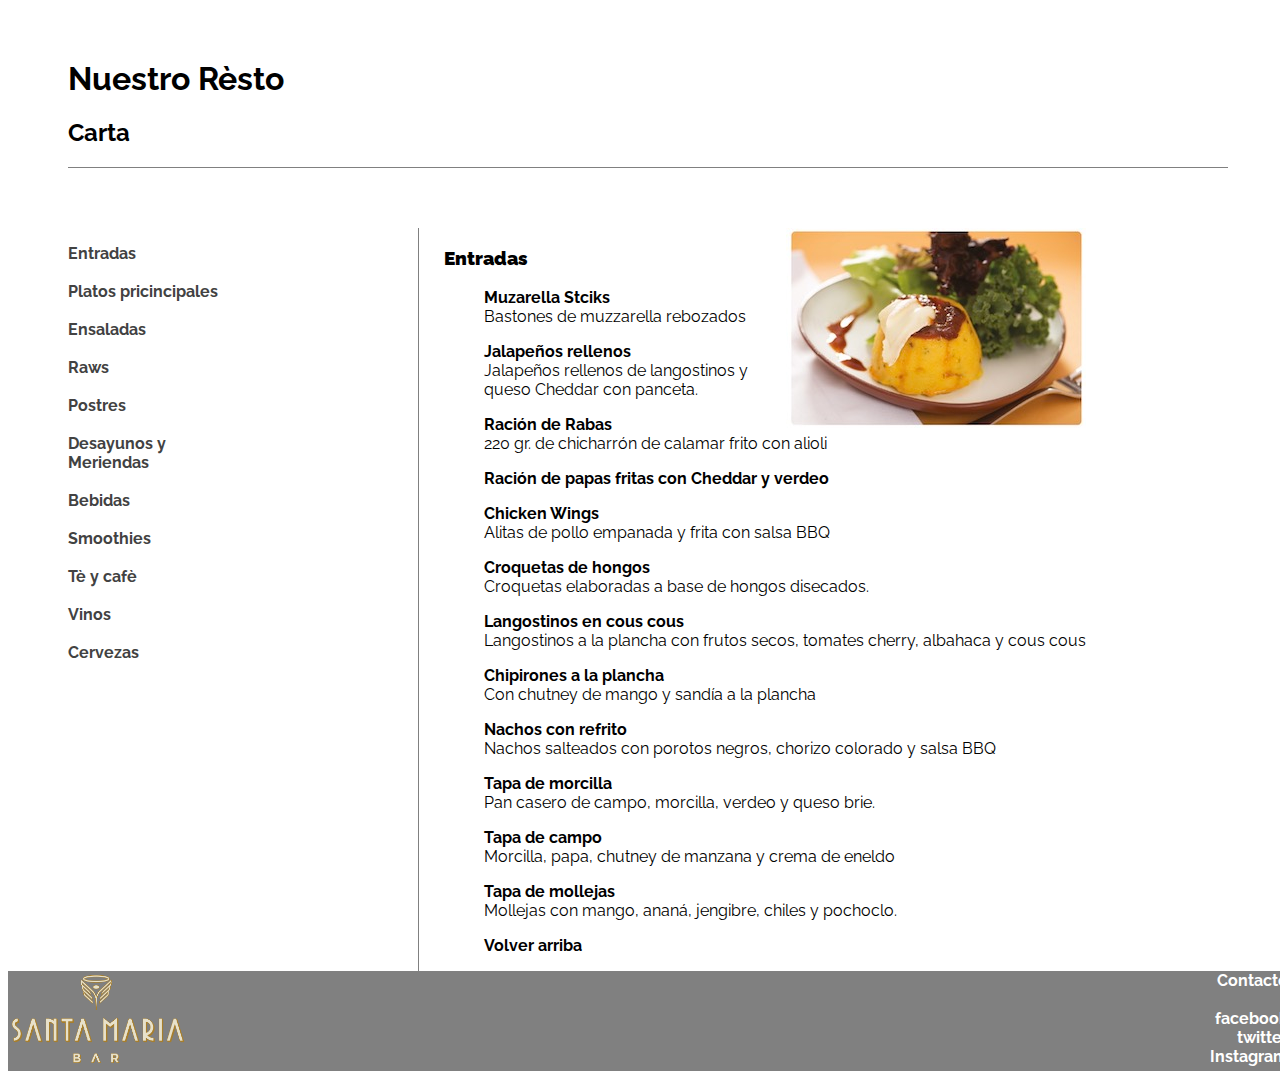
<file: index.html>
<!DOCTYPE html>
<html lang="en">

<head>
    <meta charset="UTF-8">
    <meta name="viewport" content="width=device-width, initial-scale=1.0">
    <title>Carta</title>
    <link rel="stylesheet" href="css/style.css">
    <link href='https://fonts.googleapis.com/css?family=Raleway' rel='stylesheet' type='text/css'>
</head>

<body>
    <div id="app">
        <header id="encabezados">
            <h1>Nuestro Rèsto</h1>
            <h2>Carta</h2>
        </header>
        <div id="enlaces">
            <nav>
                <ul class="tabla">
                    <li><a href="entradas" style="text-decoration:none;"><strong style="color: #424242; ">Entradas</strong></a></li>
                    <br>
                    <li><a href="platos-principales.html" style="text-decoration:none;"><strong style="color: #424242; ">Platos pricincipales</strong></a></li>
                    <br>
                    <li><a href="ensaladas" style="text-decoration:none;"><strong style="color: #424242; "> Ensaladas</strong></a></li>
                    <br>
                    <li><a href="raws" style="text-decoration:none;"><strong style="color: #424242;">Raws</strong></a></li>
                    <br>
                    <li><a href="postres.html" style="text-decoration:none;"><strong style="color: #424242;"> Postres</strong></a></li>
                    <br>
                    <li><a href="desayuno" style="text-decoration:none;"><strong style="color: #424242;"> Desayunos y <br>Meriendas</strong></a></li>
                    <br>
                    <li><a href="bebidas" style="text-decoration:none;"><strong style="color: #424242;">Bebidas</strong></a></li>
                    <br>
                    <li><a href="smoothies" style="text-decoration:none;"><strong style="color: #424242;"> Smoothies</strong></a></li>
                    <br>
                    <li><a href="te-y-cafe" style="text-decoration:none;"><strong style="color: #424242;"> Tè y cafè</strong></a></li>
                    <br>
                    <li><a href="vinos" style="text-decoration: none;"><strong style="color: #424242;">Vinos</strong></a></li>
                    <br>
                    <li><a href="cervezas" style="text-decoration:none;"><strong style="color: #424242;">Cervezas</strong></a></li>
                </ul>
            </nav>
            <section id="entrada">
                <img id="imagen" src="img/foto-entradas.jpg" alt="Postre ">
                <h3><b>Entradas</b></h3>
                <ul id="comidas">
                    <li>
                        <p><b> Muzarella Stciks</b><br> Bastones de muzzarella rebozados
                        </p>
                    </li>
                    <li>
                        <p><b>Jalapeños rellenos</b><br> Jalapeños rellenos de langostinos y queso Cheddar con panceta.
                        </p>
                    </li>
                    <li>
                        <p><b> Ración de Rabas</b><br> 220 gr. de chicharrón de calamar frito con alioli
                        </p>
                    </li>
                    <li>
                        <p><b> Ración de papas fritas con Cheddar y verdeo
                        </b>
                        </p>
                    </li>
                    <li>
                        <p><b> Chicken Wings
                        </b><br> Alitas de pollo empanada y frita con salsa BBQ

                        </p>
                    </li>
                    <li>
                        <p><b> Croquetas de hongos
                        </b><br> Croquetas elaboradas a base de hongos disecados.
                        </p>
                    </li>
                    <li>
                        <p><b> Langostinos en cous cous
                        </b><br> Langostinos a la plancha con frutos secos, tomates cherry, albahaca y cous cous

                        </p>
                    </li>
                    <li>
                        <p><b> Chipirones a la plancha
                        </b><br> Con chutney de mango y sandía a la plancha

                        </p>
                    </li>
                    <li>
                        <p><b> Nachos con refrito
                        </b><br> Nachos salteados con porotos negros, chorizo colorado y salsa BBQ
                        </p>
                    </li>
                    <li>
                        <p><b> Tapa de morcilla
                        </b><br> Pan casero de campo, morcilla, verdeo y queso brie.
                        </p>
                    </li>
                    <li>
                        <p><b> Tapa de campo
                        </b><br> Morcilla, papa, chutney de manzana y crema de eneldo

                        </p>
                    </li>
                    <li>
                        <p><b> Tapa de mollejas
                        </b><br> Mollejas con mango, ananá, jengibre, chiles y pochoclo.

                        </p>
                    </li>

                    <a href="index.html " style="text-decoration: none; ">
                        <b style="color: black; ">Volver arriba</b>
                    </a>
                </ul>
            </section>
        </div>

        <div>

            <footer id="final">
                <img id="logo" src="img/logo-web.png " alt="Logo">
                <a href="contacto.html " style="text-decoration: none; "><strong style="color: white; ">Contacto</strong></a>
                <br>
                <br>
                <a href="facebook " style="text-decoration: none; "><strong style="color: white; ">facebook</strong></a>
                <br>
                <a href="twitter " style="text-decoration: none; "><strong style="color: white; ">twitter</strong></a>
                <br>
                <a href="instagram " style="text-decoration: none; "><strong style="color: white; ">Instagram</strong></a>
            </footer>

        </div>

    </div>
</body>

</html>
</file>
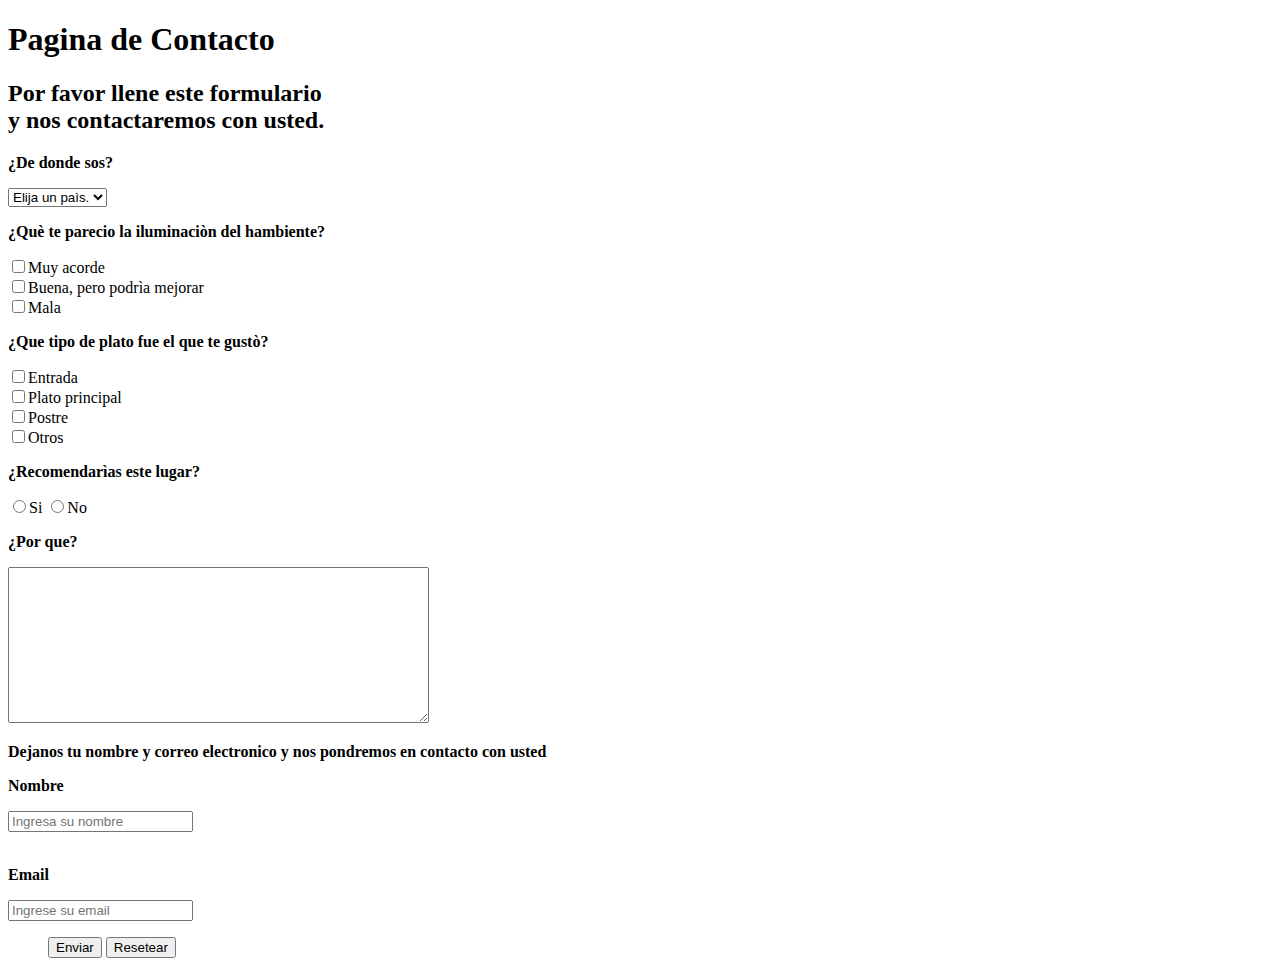
<file: contacto.html>
<!DOCTYPE html>
<html lang="en">

<head>
    <meta charset="UTF-8">
    <meta name="viewport" content="width=device-width, initial-scale=1.0">
    <link rel="stylesheet" href="">
    <title>Contacto</title>
</head>

<body>
    <div id="contacto">
        <header>
            <h1>Pagina de Contacto</h1>
            <h2>Por favor llene este formulario <br> y nos contactaremos con usted.</h2>
        </header>

        <div id="formulario">
            <form action="contacto.html" method="POST">
                <p><label for="lugar"><b>¿De donde sos?</b></label></p>
                <select name="pais" id="id">
                <option value="" selected disabled hidden>Elija un paìs.</option>
                <option value="argentina">argentina</option>
                <option value="chile">chile</option>
                <option value="colombia">Colombia</option>
                <option value="venezuela">Venezuela</option>
            </select>

                <p><b>¿Què te parecio la iluminaciòn del hambiente?</b></p>
                <input type="checkbox" name="iluminacion" value="muy-acorde">Muy acorde<br>
                <input type="checkbox" name="iluminacion" value="buena">Buena, pero podrìa mejorar<br>
                <input type="checkbox" name="iluminacion" value="mala">Mala<br>

                <p><b>¿Que tipo de plato fue el que te gustò?</b></p>
                <input type="checkbox" name="plato" value="entrada">Entrada<br>
                <input type="checkbox" name="plato" value="plato-principal">Plato principal<br>
                <input type="checkbox" name="plato" value="potre">Postre<br>
                <input type="checkbox" name="plato" value="otros">Otros<br>

                <p><b>¿Recomendarìas este lugar?</b></p>
                <input type="radio" name="plato" value="si">Si
                <input type="radio" name="no" value="no">No
                <p><b>¿Por que?</b></p>
                <textarea name="respuesta" id="" cols="50" rows="10"></textarea>

                <p><b>Dejanos tu nombre y correo electronico y nos pondremos en contacto con usted</b></p>
                <p><b>Nombre</b></p>
                <input type="text" name="nombre" placeholder="Ingresa su nombre" required>
                <br>
                <br>
                <p><b>Email</b></p>
                <input type="email" name="email" placeholder="Ingrese su email" required>
                <ul>
                    <button type="submit">Enviar</button>
                    <button type="reset">Resetear</button>
                </ul>
            </form>


        </div>

    </div>


</body>

</html>
</file>
<file: css/style.css>
#app {
    width: 1280px;
}

* {
    box-sizing: content-box;
}

body {
    font-family: 'Raleway', sans-serif;
    box-sizing: content-box;
}

#encabezados {
    border-bottom: 1px solid gray;
    margin: 60px;
}

.tabla {
    list-style: none;
    margin-left: 20px;
    float: left;
}


/*Aca estan la entradas*/

#entrada {
    float: left;
    margin-left: 200px;
    display: block;
    border-left: 1px solid gray;
    padding-left: 25px;
}

#imagen {
    float: right;
}

#comidas {
    list-style-type: none;
}


/* Estos es el footer*/

#final {
    overflow: hidden;
    background-color: gray;
    position: relative;
    width: 1280px;
    bottom: 0;
    text-align: right;
    padding-right: 1000px;
}

#logo {
    width: 180px;
    height: 100px;
    float: left;
}
</file>
